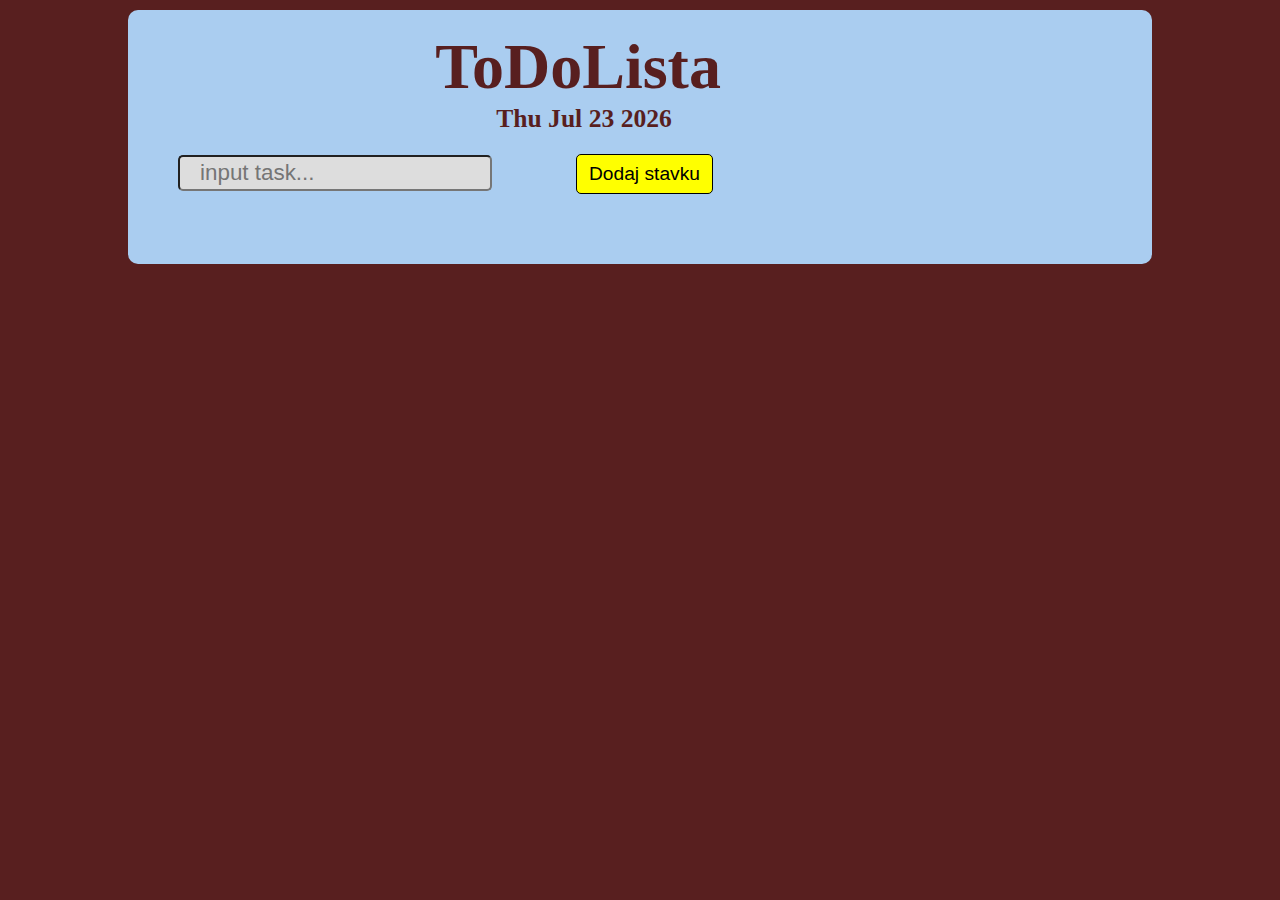
<file: ToDoList/index.html>
<!DOCTYPE html>
<html lang="en">
<head>
    <meta charset="UTF-8">
    <meta name="viewport" content="width=device-width, initial-scale=1.0">
    <meta http-equiv="X-UA-Compatible" content="ie=edge">
    <title>Document</title>
    <link rel="stylesheet" href="style.css">
</head>
<body>
        <div id="main">
            <h1 class="mainNaslov">ToDoLista <span class="datum"></span> </h1>

                <input type="text" name="toDo" id="myInput" placeholder="input task...">
                <input type="button" id="button" value="Dodaj stavku">
                <ul id='list'>   
                </ul>
        </div>

    <script>
        var $h1 = document.querySelector('.mainNaslov');
        var $datum = document.querySelector('.datum');
        var danas = new Date().toDateString();
        var $ubaci = document.createTextNode(danas); 
        $datum.appendChild($ubaci);
        $h1.appendChild($datum);

        var $myNodeList = document.getElementsByTagName('LI');
        var i;
        for(i = 0; i < $myNodeList.length; i++) {
            var span = document.createElement('SPAN');
            var txt = document.createTextNode('\u00D7');
            span.className = 'close';
            span.appendChild(txt);
            $myNodeList[i].appendChild(span);
        }

        var close = document.getElementsByClassName('close');
        var i;
        for(i=0; i < close.length; i++) {
            close[i].onclick = function(){
                var div = this.parentElement;
                div.style.display = 'none';
            }
        }

        var list = document.querySelector('ul');
        list.addEventListener('click', function(ev){
            if(ev.target.tagName === 'LI') {
                ev.target.classList.toggle('checked'); 
            }
        }, false);

        function newElement(){
            var li  = document.createElement('li');
            var inputValue = document.getElementById('myInput').value;
            var t = document.createTextNode(inputValue);
            li.appendChild(t);
            if(inputValue == '') {
                alert('You must write something');
            } else document.getElementById('list').appendChild(li);
        
        document.getElementById('myInput').value = '';

        var span = document.createElement('SPAN');
        var txt = document.createTextNode('\u00D7');
        span.className = 'close';
            span.appendChild(txt);
            $myNodeList[i].appendChild(span);

        for(i=0; i < close.length; i++) {
            close[i].onclick = function(){
                var div = this.parentElement;
                div.style.display = 'none';
            }
        }
    }

var $button = document.getElementById('button');
$button.addEventListener('click', newElement);

var b = document.getElementById('myInput');
b.addEventListener('keypress',function(e){
    if(e.keyCode == 13){
        newElement()
    }
});
    </script>
</body>
</html>
</file>
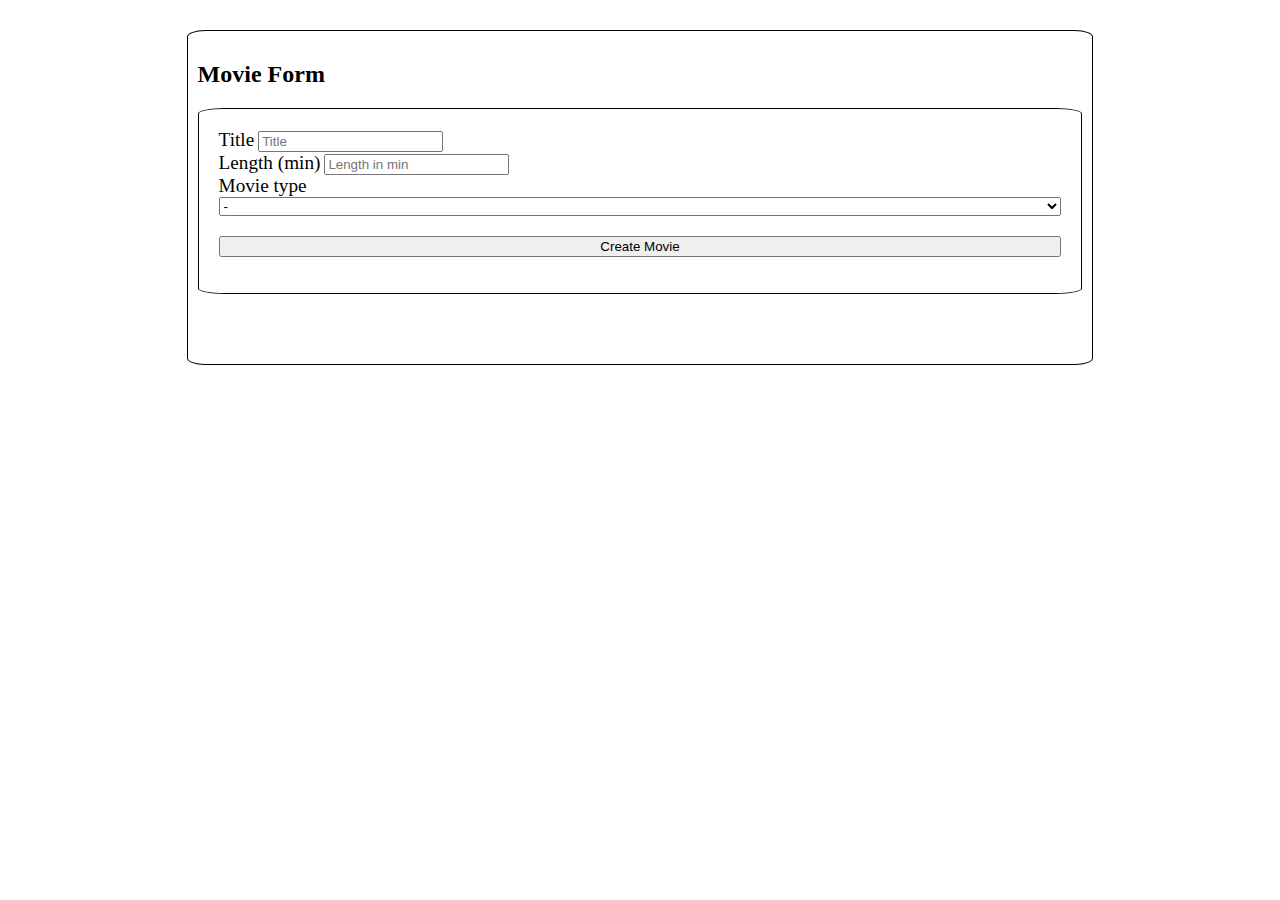
<file: movieForm/movie_form_index.html>
<!DOCTYPE html>
<html lang="en">

<head>
    <meta charset="UTF-8">
    <meta name="viewport" content="width=device-width, initial-scale=1.0">
    <meta http-equiv="X-UA-Compatible" content="ie=edge">
    <title>Document</title>
    <link rel="stylesheet" href="https://stackpath.bootstrapcdn.com/bootstrap/4.1.3/css/bootstrap.min.css" integrity="sha384-MCw98/SFnGE8fJT3GXwEOngsV7Zt27NXFoaoApmYm81iuXoPkFOJwJ8ERdknLPMO"
    crossorigin="anonymous">
        <link rel="stylesheet" href="movie_form_style.css">
</head>

<body>
    <div class="container">
        <div class="row">
            <section class="col-12">
                <h2>Movie Form</h2>
                <form>

                    <div class="form-group">
                        <label for="titleInput">Title</label>
                        <input type="text" class="form-control" id="titleInput" placeholder="Title">
                    </div>
                    <div class="form-group">
                        <label for="lengthInput">Length (min)</label>
                        <input type="number" class="form-control" id="lengthInput" placeholder="Length in min">
                    </div>

                    <label for="movieGender" >Movie type</label><br>
                    <select id="movieGender" class="form-control">
                        <option selected value="-">-</option>
                        <option value="Action">Action</option>
                        <option value="Comedy">Comedy</option>
                        <option value="Drama">Drama</option>
                        <option value="Thriler">Thriler</option>
                    </select>
                    <br>
                    <button type="button" id="button" class="btn btn-success">Create Movie</button>
                    <ul id="ulId" class="list-group"></ul>
                    
                </form>
                <div>
                        <p class="text-right" id="allMoviesLength"></p>
                    </div>

            </section>
        </div>
    </div>
    <script src="./movie_form_entities.js"></script>
    <script src="./movie_form_form.js"></script>
</body>

</html>
</file>
<file: ToDoList/style.css>
body {
    box-sizing: border-box;
    margin: 0;
    padding: 0;
    background-color:rgb(88, 31, 31);
}
#main{
    background-color:rgb(170, 205, 240);
    width:80%;
    margin: 10px auto;
    padding-bottom: 20px;
    border-radius: 10px;
}
h1{
    width:40%;
    margin: 0 auto;
    padding: 20px;
    color:rgb(88, 31, 31);
    font-size:4em;
}
span.datum {
    display: block;
    width: 80%;
    margin: 0 auto;
    font-size:0.4em;
    color:rgb(88, 31, 31);
    padding-left: 40px;
}
#myInput{
    max-width:30%;
    height: 30px;
    margin-left: 50px;
    padding-left: 20px;
    font-size: 1.4em;
    border-radius: 5px;
    background-color:#ddd;
    margin-right: 80px;
}
#button{
    max-width: 140px;
    height:40px;
    border:1px solid black;
    border-radius: 5px;
    background-color: yellow;
    font-size: 1.2em;
    padding:6px 12px;
}
#button:hover{
    cursor: pointer;
    box-shadow: 2px 2px 3px 3px rgba(121, 117, 121, 0.74);
}
#button:active{
    border: 2px solid black;
}
ul {
    width:60%;
    margin:0 auto;
    padding-top:50px;
    list-style-type: decimal;
} 
ul :nth-child(even) {
    background-color: rgb(88, 31, 31);
    color:yellow;
    padding: 10px;
}
ul :nth-child(odd) {
    background-color:gold;
    
}
ul li {
    padding:10px;
    border-radius: 10px;
    font-size: 2em;
    margin: 10px 0;
}
ul li:hover {
    -webkit-box-shadow: 2px 2px 5px 5px rgba(121, 117, 121, 0.74);
    -moz-box-shadow: 2px 2px 5px 5px rgba(121, 117, 121, 0.74);
    box-shadow: 2px 2px 5px 5px rgba(121, 117, 121, 0.74);

}
ul li.checked {
    text-decoration: line-through;
    color:red;
    background-color:yellow;
}

span.close {
    cursor: pointer;
    float: right;
    padding:0 12px;
    background-color: inherit;
}

@media (max-width:600px){
   
   #main{
       width:90%;
       margin: 5px auto;
    padding: 5px;
    border-radius: 5px;
   } 

   h1{
    width:60%;
    margin: 0 auto;
    padding: 5px;
    color:rgb(88, 31, 31);
    font-size:2.4em;
   }
   span.datum {
    display: block;
    width: 100%;
    margin: 0 auto;
    font-size:0.6em;
    color:rgb(88, 31, 31);
}
#myInput{
    max-width:100%;
    height: 30px;
    margin-left: 35px;
    padding-left: 10px;
    
}
#button{
    display: none;
}
ul {
    width:75%;
    padding-inline-start: 10px;
    padding-top: 15px;
} 
ul :nth-child(even) {
    padding: 5px;
}
ul li {
    padding:5px;
    border-radius: 10px;
    font-size: 1.4em;
    margin: 5px 0;
}

}
@media (max-width:380px){
    #myInput{
        max-width:70%;
    }
    span.datum { 
        width: 80%;
        font-size:0.4em;
    }
}
</file>
<file: movieForm/movie_form_style.css>
.row {
    border:1px solid black;
    border-radius: 2%;
    width:70%;
    margin: 0 auto;
    margin-top: 30px;
    padding:10px;
}
.col-12 {
    margin: 10px auto;
}

label {
    font-size: 1.2em;
    font-weight: 500;
}
#movieGender{
    width:100%;
}
#button {
    width:100%;
    margin-top:20px;
}
ul {
    margin-top:10px;
    list-style-type: none;
}
li {
    background-color: azure;
}
form {
    padding:20px;
    border:1px solid black;
    border-radius: 3%;
}
.text-right {
    padding: 10px;
    margin-top: 20px;
    margin-bottom: 20px;
}
</file>
